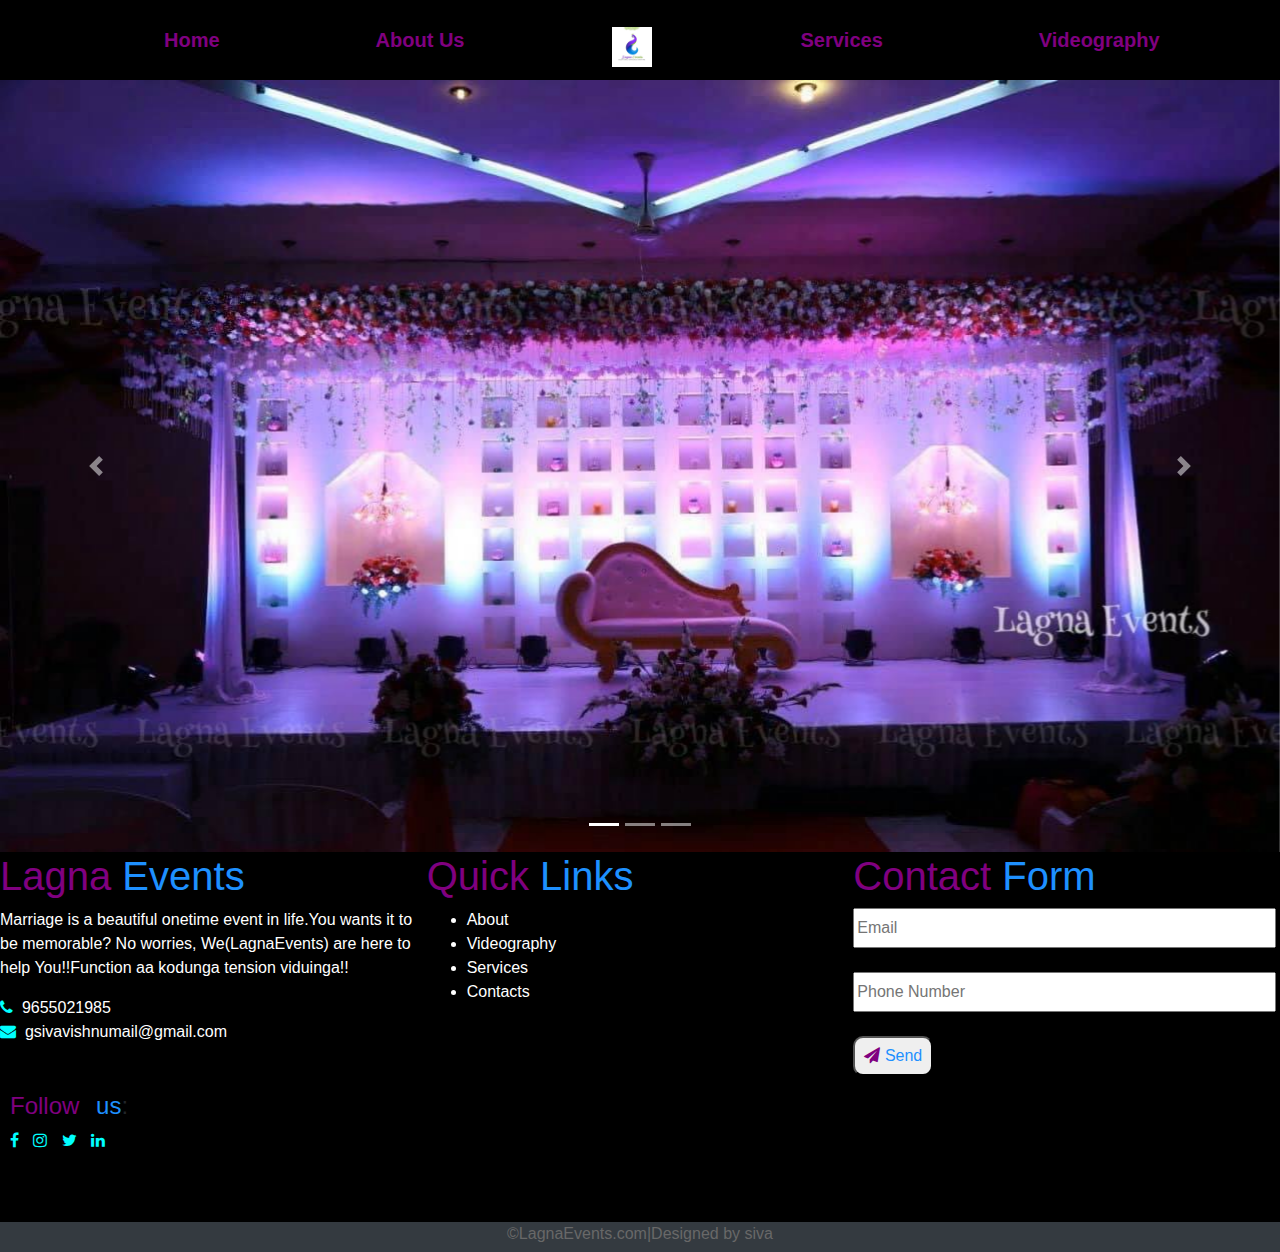
<file: index.html>
<!DOCTYPE html>
<html>
    <head>
        <!-- Latest compiled and minified CSS -->
      <link rel="stylesheet" href="https://stackpath.bootstrapcdn.com/bootstrap/4.3.1/css/bootstrap.min.css" integrity="sha384-ggOyR0iXCbMQv3Xipma34MD+dH/1fQ784/j6cY/iJTQUOhcWr7x9JvoRxT2MZw1T" crossorigin="anonymous">
      <!-- jQuery library -->
      <script src="https://ajax.googleapis.com/ajax/libs/jquery/3.5.1/jquery.min.js"></script>
     <!-- Latest compiled JavaScript -->
     <script src="https://maxcdn.bootstrapcdn.com/bootstrap/3.4.1/js/bootstrap.min.js"></script>
     <link rel="stylesheet" type="text/css" href="css/index.css"/>
     <link rel="icon" href="images/logo_lagna.jpg">
	 <link rel="stylesheet" href="https://stackpath.bootstrapcdn.com/bootstrap/4.5.0/css/bootstrap.min.css">
	<script src="https://code.jquery.com/jquery-3.5.1.slim.min.js" ></script>
	<script src="https://cdn.jsdelivr.net/npm/popper.js@1.16.0/dist/umd/popper.min.js" ></script>
	<script src="https://stackpath.bootstrapcdn.com/bootstrap/4.5.0/js/bootstrap.min.js" ></script>
     <title>Lagna Weddings</title>
     <link rel="stylesheet"href="https://stackpath.bootstrapcdn.com/font-awesome/4.7.0/css/font-awesome.min.css">
    </head>
    <body>
      <section id="nav-bar">
        <nav class="navbar navbar-expand-lg">
          <button class="navbar-toggler" type="button" data-toggle="collapse" data-target="#navbarNav" aria-controls="navbarNav" aria-expanded="false" aria-label="Toggle navigation">
            <span class="navbar-toggler-icon"></span>
          </button>
          <div class="collapse navbar-collapse" id="navbarNav">
            <ul class="navbar-nav">
              <li class="nav-item active">
                <a class="nav-link" href="index.html">Home <span class="sr-only">(current)</span></a>
              </li>
              <li class="nav-item">
                <a class="nav-link" href="pages/aboutus.html">About Us</a>
              </li>
              <li>
                <a class="nav-item" href="index.html"><img src="images/logo_lagna.jpg"></img></a>
              </li>
              <li class="nav-item">
                <a class="nav-link" href="pages/services.html">Services</a>
              </li>
              <!-- <li class="nav-item">
                <a class="nav-link disabled" href="#" tabindex="-1" aria-disabled="true">Videography</a>
              </li> -->
              <li class="nav-item">
                <a class="nav-link" href="pages/videography.html">Videography</a>
              </li>
            </ul>
          </div>
        </nav>
      </section>
  <section>
    <div id="carouselExampleIndicators" class="carousel slide" data-ride="carousel">
      <ol class="carousel-indicators">
        <li data-target="#carouselExampleIndicators" data-slide-to="0" class="active"></li>
        <li data-target="#carouselExampleIndicators" data-slide-to="1"></li>
        <li data-target="#carouselExampleIndicators" data-slide-to="2"></li>
      </ol>
      <div class="carousel-inner">
        <div class="carousel-item active">
          <img class="d-block w-100" src="images/lagna_1.jpg" alt="First slide">
        </div>
        <div class="carousel-item">
          <img class="d-block w-100" src="images/lagna_2.jpg" alt="Second slide">
        </div>
        <div class="carousel-item">
          <img class="d-block w-100" src="images/lagna_3.jpg" alt="Third slide">
        </div>
      </div>
      <a class="carousel-control-prev" href="#carouselExampleIndicators" role="button" data-slide="prev">
        <span class="carousel-control-prev-icon" aria-hidden="true"></span>
        <span class="sr-only">Previous</span>
      </a>
      <a class="carousel-control-next" href="#carouselExampleIndicators" role="button" data-slide="next">
        <span class="carousel-control-next-icon" aria-hidden="true"></span>
        <span class="sr-only">Next</span>
      </a>
    </div>
  </section>
  <section class="footer">
    <div class="footer-content">
      <div class="footer-section about">
        <h1 class="logo-text"><span id="lagna">Lagna</span> <span id="events">Events</span></h1>
        <p style="color:white">
          Marriage is a beautiful onetime event in life.You wants it to be memorable? No worries,
          We(LagnaEvents) are here to help You!!Function aa kodunga tension viduinga!!
        </p>
        <div class="contact">
          <span style="color:white"> <i  class="fa fa-phone"    style="color:aqua"></i>&nbsp; 9655021985</span> 
          <span style="color:white"> <i  class="fa fa-envelope" style="color:aqua"></i>&nbsp; gsivavishnumail@gmail.com</span>
        </div>
        <br></br>
        <div class="socials">
          <h4><span id="lagna">Follow</span> <span id="events">us</span>:</h4>
          <a href="https://www.facebook.com/lagnaevents"><span    style="color:white"> <i class="fa fa-facebook" style="color:aqua"></i></span></a>
          <span style="color:white"> <i class="fa fa-instagram" style="color:aqua"></i></span> 
          <span style="color:white"> <i class="fa fa-twitter"   style="color:aqua"></i></span> 
          <span style="color:white"> <i class="fa fa-linkedin"  style="color:aqua"></i></span> 
        </div>
      </div>
      <div class ="footer-section links">
        <h1><span id="lagna">Quick</span> <span id="events">Links</span></h1>
        <ul style="color:white">
          <li>About</li>
          <li>Videography</li>
          <li>Services</li>
          <li>Contacts</li>
        </ul>
      </div>
      <div class="footer-section contact-form">
        <h1 ><span id="lagna">Contact</span> <span id="events">Form</span></h1>
        <form action="index.html" method="post">
          <input type="email" placeholder="Email" style="height: 40px;width: 99%"></input>
          <br></br>
          <input type="phone" placeholder="Phone Number" style="height: 40px;width: 99%"></input>
          <br></br>
          <button style="height: 40px; width:80px;border-radius: 10px ;color:#1E90ff"><i class="fa fa-send"style="color:purple"></i>&nbsp;Send</button>
        </form>
      </div>
    </div>
    <div class="footer-bottom">
      &copy;LagnaEvents.com|Designed by siva
    </div>
  </section>
</body> 
</html>
</file>
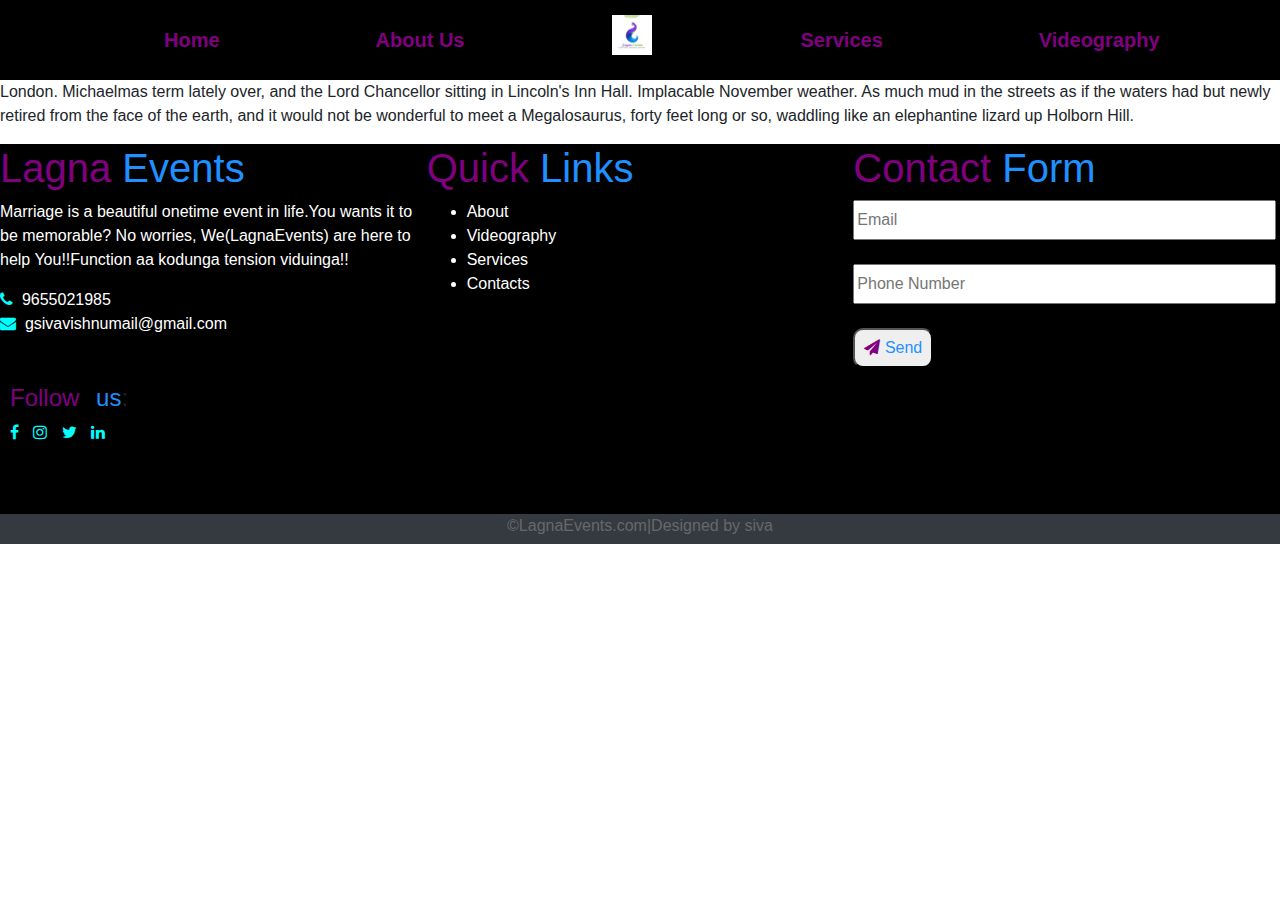
<file: pages/aboutus.html>
<!DOCTYPE html>
<html>
  <head>
    <!-- Latest compiled and minified CSS -->
  <link rel="stylesheet" href="https://stackpath.bootstrapcdn.com/bootstrap/4.3.1/css/bootstrap.min.css" integrity="sha384-ggOyR0iXCbMQv3Xipma34MD+dH/1fQ784/j6cY/iJTQUOhcWr7x9JvoRxT2MZw1T" crossorigin="anonymous">
  <!-- jQuery library -->
  <script src="https://ajax.googleapis.com/ajax/libs/jquery/3.5.1/jquery.min.js"></script>
 <!-- Latest compiled JavaScript -->
 <script src="https://maxcdn.bootstrapcdn.com/bootstrap/3.4.1/js/bootstrap.min.js"></script>
 <link rel="stylesheet" type="text/css" href="../css/index.css"/>
 <link rel="icon" href="../images/logo_lagna.jpg">
 <title>Lagna Weddings</title>
 <link rel="stylesheet"href="https://stackpath.bootstrapcdn.com/font-awesome/4.7.0/css/font-awesome.min.css">
</head>
    <body>
      <section id="nav-bar">
        <nav class="navbar navbar-expand-lg navbar-dark bg-dark">
          <button class="navbar-toggler" type="button" data-toggle="collapse" data-target="#navbarNav" aria-controls="navbarNav" aria-expanded="false" aria-label="Toggle navigation">
            <span class="navbar-toggler-icon"></span>
          </button>
          <div class="collapse navbar-collapse" id="navbarNav">
            <ul class="navbar-nav">
              <li class="nav-item active">
                <a class="nav-link" href="../index.html">Home <span class="sr-only">(current)</span></a>
              </li>
              <li class="nav-item">
                <a class="nav-link" href="aboutus.html">About Us</a>
              </li>
              <li>
                <a class="nav-item" href="../index.html"><img src="../images/logo_lagna.jpg"></img></a>
              </li>
              <li class="nav-item">
                <a class="nav-link" href="services.html">Services</a>
              </li>
              <!-- <li class="nav-item">
                <a class="nav-link disabled" href="#" tabindex="-1" aria-disabled="true">Videography</a>
              </li> -->
              <li class="nav-item">
                <a class="nav-link" href="videography.html">Videography</a>
              </li>
            </ul>
          </div>
        </nav>
      </section>
      <section>
        <p>
          London. Michaelmas term lately over, and the Lord Chancellor sitting in Lincoln's Inn Hall. Implacable November weather. As much mud in the streets as if the waters had but newly retired from the face of the earth, and it would not be wonderful to meet a Megalosaurus, forty feet long or so, waddling like an elephantine lizard up Holborn Hill.
        </p>
      </section>
      <section class="footer">
        <div class="footer-content">
          <div class="footer-section about">
            <h1 class="logo-text"><span id="lagna">Lagna</span> <span id="events">Events</span></h1>
            <p style="color:white">
              Marriage is a beautiful onetime event in life.You wants it to be memorable? No worries,
              We(LagnaEvents) are here to help You!!Function aa kodunga tension viduinga!!
            </p>
            <div class="contact">
              <span style="color:white"> <i class="fa fa-phone" style="color:aqua"></i>&nbsp; 9655021985</span> 
              <span style="color:white"><i class="fa fa-envelope" style="color:aqua"></i>&nbsp; gsivavishnumail@gmail.com</span>
            </div>
            <br></br>
            <div class="socials">
              <h4><span id="lagna">Follow</span> <span id="events">us</span>:</h4>
              <a href="https://www.facebook.com/lagnaevents"><span style="color:white"> <i class="fa fa-facebook" style="color:aqua"></i></span></a>
              <span style="color:white"> <i class="fa fa-instagram" style="color:aqua"></i></span> 
              <span style="color:white"> <i class="fa fa-twitter" style="color:aqua"></i></span> 
              <span style="color:white"> <i class="fa fa-linkedin" style="color:aqua"></i></span> 
            </div>
          </div>
          <div class ="footer-section links">
            <h1><span id="lagna">Quick</span> <span id="events">Links</span></h1>
            <ul style="color:white">
              <li>About</li>
              <li>Videography</li>
              <li>Services</li>
              <li>Contacts</li>
            </ul>
          </div>
          <div class="footer-section contact-form">
            <h1 ><span id="lagna">Contact</span> <span id="events">Form</span></h1>
            <form action="../index.html" method="post">
              <input type="email" placeholder="Email" style="height: 40px;width: 99%"></input>
              <br></br>
              <input type="phone" placeholder="Phone Number" style="height: 40px;width: 99%"></input>
              <br></br>
              <button style="height: 40px; width:80px;border-radius: 10px ;color:#1E90ff"><i class="fa fa-send"style="color:purple"></i>&nbsp;Send</button>
            </form>
          </div>
        </div>
        <div class="footer-bottom">
          &copy;LagnaEvents.com|Designed by siva
        </div>
      </section>
</file>
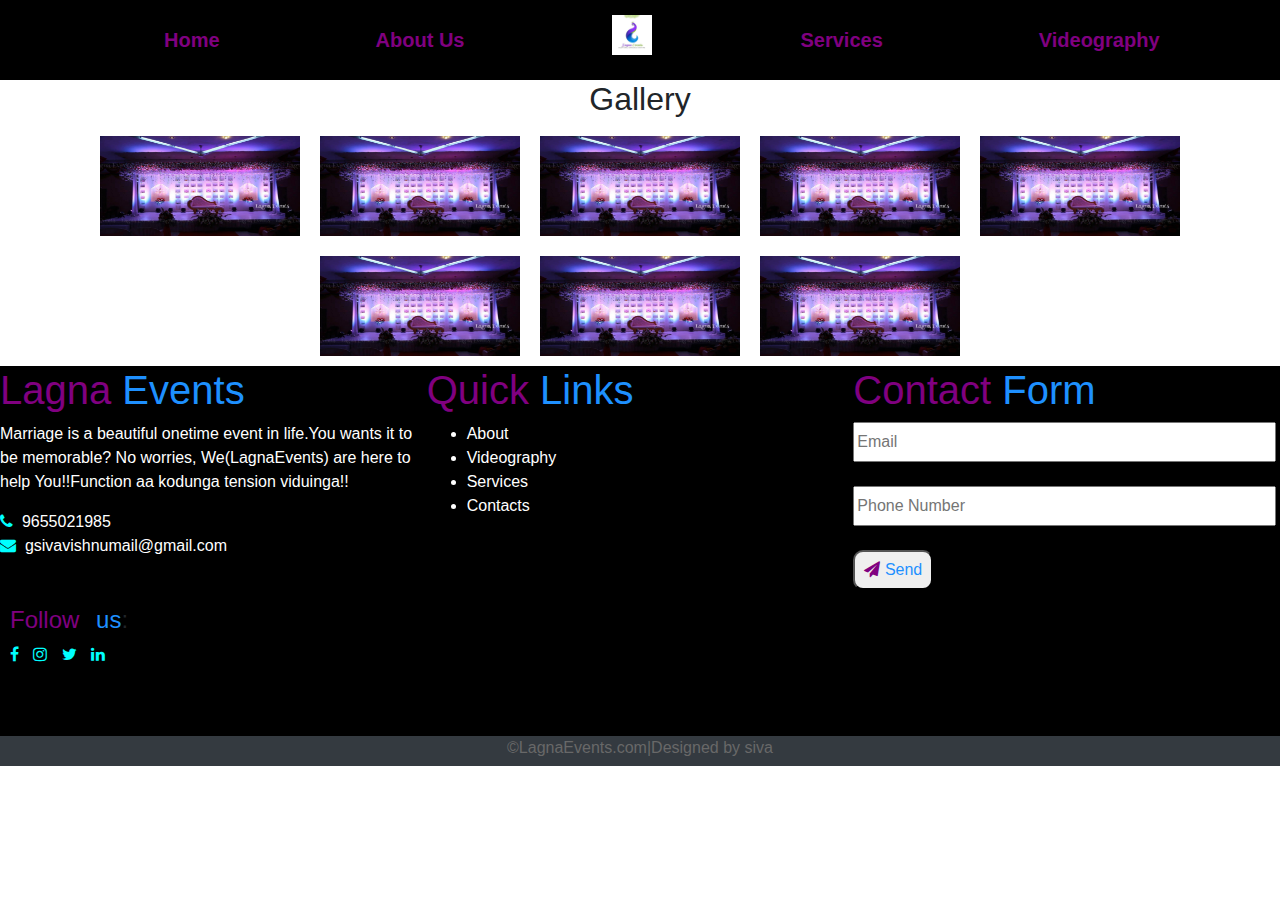
<file: pages/services.html>
<!DOCTYPE html>
<html>
  <head>
    <!-- Latest compiled and minified CSS -->
  <link rel="stylesheet" href="https://stackpath.bootstrapcdn.com/bootstrap/4.3.1/css/bootstrap.min.css" integrity="sha384-ggOyR0iXCbMQv3Xipma34MD+dH/1fQ784/j6cY/iJTQUOhcWr7x9JvoRxT2MZw1T" crossorigin="anonymous">
  <!-- jQuery library -->
  <script src="https://ajax.googleapis.com/ajax/libs/jquery/3.5.1/jquery.min.js"></script>
 <!-- Latest compiled JavaScript -->
 <script src="https://maxcdn.bootstrapcdn.com/bootstrap/3.4.1/js/bootstrap.min.js"></script>
 <link rel="stylesheet" type="text/css" href="../css/index.css"/>
 <link rel="icon" href="../images/logo_lagna.jpg">
 <title>Lagna Weddings</title>
 <link rel="stylesheet"href="https://stackpath.bootstrapcdn.com/font-awesome/4.7.0/css/font-awesome.min.css">
</head>
    <body>
      <section id="nav-bar">
        <nav class="navbar navbar-expand-lg">
          <button class="navbar-toggler" type="button" data-toggle="collapse" data-target="#navbarNav" aria-controls="navbarNav" aria-expanded="false" aria-label="Toggle navigation">
            <span class="navbar-toggler-icon"></span>
          </button>
          <div class="collapse navbar-collapse" id="navbarNav">
            <ul class="navbar-nav">
              <li class="nav-item active">
                <a class="nav-link" href="../index.html">Home <span class="sr-only">(current)</span></a>
              </li>
              <li class="nav-item">
                <a class="nav-link" href="aboutus.html">About Us</a>
              </li>
              <li>
                <a class="nav-item" href="../index.html"><img src="../images/logo_lagna.jpg"></img></a>
              </li>
              <li class="nav-item">
                <a class="nav-link" href="services.html">Services</a>
              </li>
              <!-- <li class="nav-item">
                <a class="nav-link disabled" href="#" tabindex="-1" aria-disabled="true">Videography</a>
              </li> -->
              <li class="nav-item">
                <a class="nav-link" href="videography.html">Videography</a>
              </li>
            </ul>
          </div>
        </nav>
      </section>
      <section class="gallery">
          <h2 style="text-align: center">Gallery</h2>
          <section class='gallery-links'>
            <a href="#" class="gallery-img">
                <img src="../images/lagna_1.jpg"></img>
            </a>
            <a href="#" class="gallery-img">
                <img src="../images/lagna_1.jpg"></img>
            </a>
            <a href="#" class="gallery-img">
                <img src="../images/lagna_1.jpg"></img>
            </a>
            <a href="#" class="gallery-img">
                <img src="../images/lagna_1.jpg"></img>
            </a>
            <a href="#" class="gallery-img">
                <img src="../images/lagna_1.jpg"></img>
            </a>
            <a href="#" class="gallery-img">
                <img src="../images/lagna_1.jpg"></img>
            </a>
            <a href="#" class="gallery-img">
                <img src="../images/lagna_1.jpg"></img>
            </a>
            <a href="#" class="gallery-img">
                <img src="../images/lagna_1.jpg"></img>
            </a>
          </section>
      </section>
      <section class="footer">
        <div class="footer-content">
          <div class="footer-section about">
            <h1 class="logo-text"><span id="lagna">Lagna</span> <span id="events">Events</span></h1>
            <p style="color:white">
              Marriage is a beautiful onetime event in life.You wants it to be memorable? No worries,
              We(LagnaEvents) are here to help You!!Function aa kodunga tension viduinga!!
            </p>
            <div class="contact">
              <span style="color:white"> <i class="fa fa-phone" style="color:aqua"></i>&nbsp; 9655021985</span> 
              <span style="color:white"><i class="fa fa-envelope" style="color:aqua"></i>&nbsp; gsivavishnumail@gmail.com</span>
            </div>
            <br></br>
            <div class="socials">
              <h4><span id="lagna">Follow</span> <span id="events">us</span>:</h4>
              <a href="https://www.facebook.com/lagnaevents"><span style="color:white"> <i class="fa fa-facebook" style="color:aqua"></i></span></a>
              <span style="color:white"> <i class="fa fa-instagram" style="color:aqua"></i></span> 
              <span style="color:white"> <i class="fa fa-twitter" style="color:aqua"></i></span> 
              <span style="color:white"> <i class="fa fa-linkedin" style="color:aqua"></i></span> 
            </div>
          </div>
          <div class ="footer-section links">
            <h1><span id="lagna">Quick</span> <span id="events">Links</span></h1>
            <ul style="color:white">
              <li>About</li>
              <li>Videography</li>
              <li>Services</li>
              <li>Contacts</li>
            </ul>
          </div>
          <div class="footer-section contact-form">
            <h1 ><span id="lagna">Contact</span> <span id="events">Form</span></h1>
            <form action="../index.html" method="post">
              <input type="email" placeholder="Email" style="height: 40px;width: 99%"></input>
              <br></br>
              <input type="phone" placeholder="Phone Number" style="height: 40px;width: 99%"></input>
              <br></br>
              <button style="height: 40px; width:80px;border-radius: 10px ;color:#1E90ff"><i class="fa fa-send"style="color:purple"></i>&nbsp;Send</button>
            </form>
          </div>
        </div>
        <div class="footer-bottom">
          &copy;LagnaEvents.com|Designed by siva
        </div>
      </section>
</file>
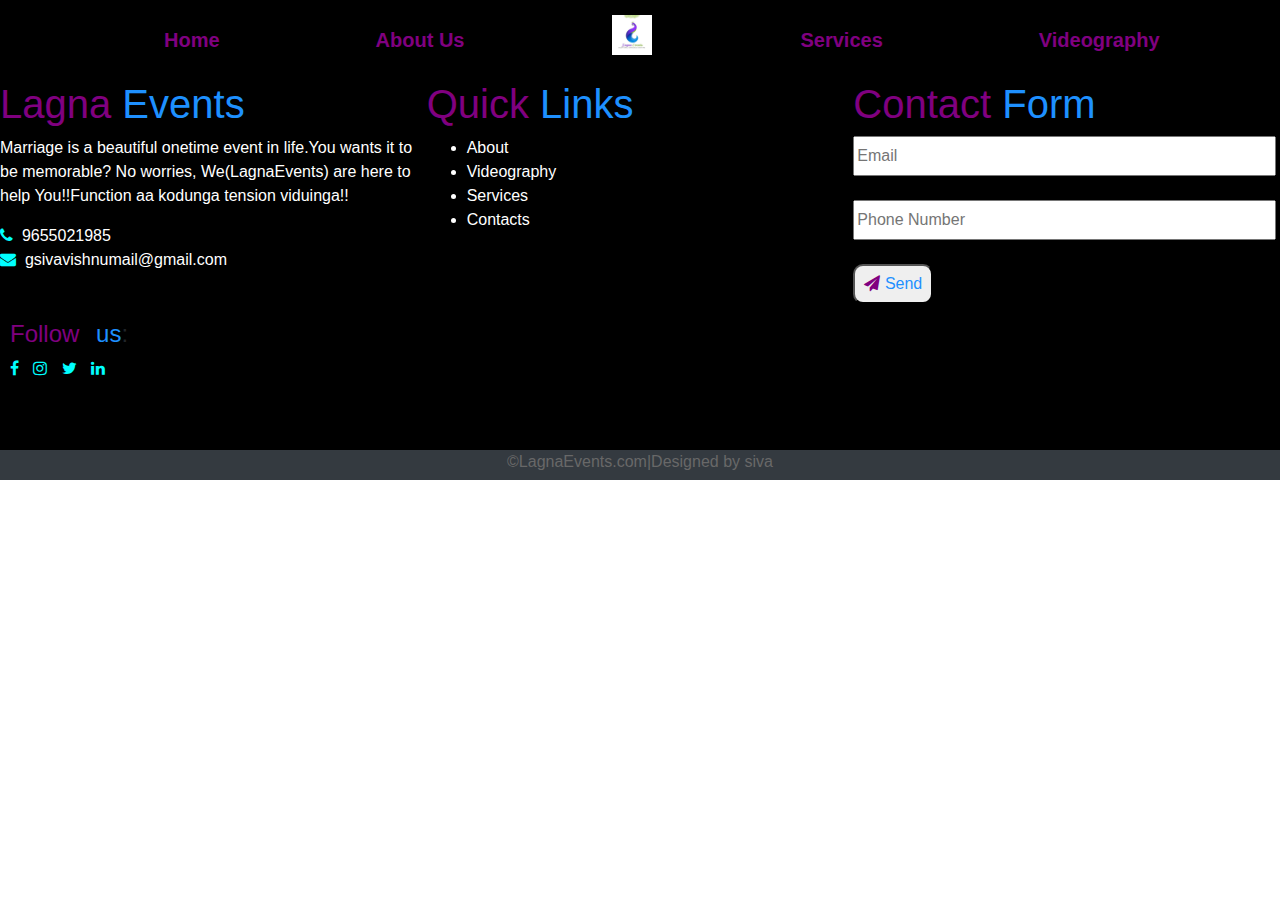
<file: pages/videography.html>
<!DOCTYPE html>
<html>
  <head>
    <!-- Latest compiled and minified CSS -->
  <link rel="stylesheet" href="https://stackpath.bootstrapcdn.com/bootstrap/4.3.1/css/bootstrap.min.css" integrity="sha384-ggOyR0iXCbMQv3Xipma34MD+dH/1fQ784/j6cY/iJTQUOhcWr7x9JvoRxT2MZw1T" crossorigin="anonymous">
  <!-- jQuery library -->
  <script src="https://ajax.googleapis.com/ajax/libs/jquery/3.5.1/jquery.min.js"></script>
 <!-- Latest compiled JavaScript -->
 <script src="https://maxcdn.bootstrapcdn.com/bootstrap/3.4.1/js/bootstrap.min.js"></script>
 <link rel="stylesheet" type="text/css" href="../css/index.css"/>
 <link rel="icon" href="../images/logo_lagna.jpg">
 <title>Lagna Weddings</title>
 <link rel="stylesheet"href="https://stackpath.bootstrapcdn.com/font-awesome/4.7.0/css/font-awesome.min.css">
</head>
    <body>
      <section id="nav-bar">
        <nav class="navbar navbar-expand-lg">
          <button class="navbar-toggler" type="button" data-toggle="collapse" data-target="#navbarNav" aria-controls="navbarNav" aria-expanded="false" aria-label="Toggle navigation">
            <span class="navbar-toggler-icon"></span>
          </button>
          <div class="collapse navbar-collapse" id="navbarNav">
            <ul class="navbar-nav">
              <li class="nav-item active">
                <a class="nav-link" href="../index.html">Home <span class="sr-only">(current)</span></a>
              </li>
              <li class="nav-item">
                <a class="nav-link" href="aboutus.html">About Us</a>
              </li>
              <li>
                <a class="nav-item" href="../index.html"><img src="../images/logo_lagna.jpg"></img></a>
              </li>
              <li class="nav-item">
                <a class="nav-link" href="services.html">Services</a>
              </li>
              <li class="nav-item">
                <a class="nav-link" href="videography.html">Videography</a>
              </li>
              <!-- <li class="nav-item">
                <a class="nav-link disabled" href="videography.html" tabindex="-1" aria-disabled="true">Videography</a>
              </li> -->
            </ul>
          </div>
        </nav>
      </section>
      <section class="footer">
        <div class="footer-content">
          <div class="footer-section about">
            <h1 class="logo-text"><span id="lagna">Lagna</span> <span id="events">Events</span></h1>
            <p style="color:white">
              Marriage is a beautiful onetime event in life.You wants it to be memorable? No worries,
              We(LagnaEvents) are here to help You!!Function aa kodunga tension viduinga!!
            </p>
            <div class="contact">
              <span style="color:white"> <i class="fa fa-phone" style="color:aqua"></i>&nbsp; 9655021985</span> 
              <span style="color:white"><i class="fa fa-envelope" style="color:aqua"></i>&nbsp; gsivavishnumail@gmail.com</span>
            </div>
            <br></br>
            <div class="socials">
              <h4><span id="lagna">Follow</span> <span id="events">us</span>:</h4>
              <a href="https://www.facebook.com/lagnaevents"><span style="color:white"> <i class="fa fa-facebook" style="color:aqua"></i></span></a>
              <span style="color:white"> <i class="fa fa-instagram" style="color:aqua"></i></span> 
              <span style="color:white"> <i class="fa fa-twitter" style="color:aqua"></i></span> 
              <span style="color:white"> <i class="fa fa-linkedin" style="color:aqua"></i></span> 
            </div>
          </div>
          <div class ="footer-section links">
            <h1><span id="lagna">Quick</span> <span id="events">Links</span></h1>
            <ul style="color:white">
              <li>About</li>
              <li>Videography</li>
              <li>Services</li>
              <li>Contacts</li>
            </ul>
          </div>
          <div class="footer-section contact-form">
            <h1 ><span id="lagna">Contact</span> <span id="events">Form</span></h1>
            <form action="../index.html" method="post">
              <input type="email" placeholder="Email" style="height: 40px;width: 99%"></input>
              <br></br>
              <input type="phone" placeholder="Phone Number" style="height: 40px;width: 99%"></input>
              <br></br>
              <button style="height: 40px; width:80px;border-radius: 10px ;color:#1E90ff"><i class="fa fa-send"style="color:purple"></i>&nbsp;Send</button>
            </form>
          </div>
        </div>
        <div class="footer-bottom">
          &copy;LagnaEvents.com|Designed by siva
        </div>
      </section>
</file>
<file: css/index.css>
.nav-link{
    color:purple !important;
    padding: 20px;
}
.nav-item{
    padding-left:140px;
}
.navbar{
    background: black !important;
    height:80px;
}
#navbarNav{
    font-size: 20px;
    font-family: sans-serif;
    font-weight: bolder;
}
.nav-item img{
    height:40px;
    position: relative;
    top:10px;
}
#nav-bar{
    position: sticky;
    top:0;
    z-index:10;
}
.footer{
    background:black;
    columns: #d3d3d3;
    height:400px;
    position: relative;
}
.footer .footer-bottom{
    background: #343a40;
    color:#686868;
    height:30px;
    width: 100%;
    text-align:center;
    position: absolute;
    bottom:0px;
    left: 0px;
    padding-top:20x;
}
.footer .footer-content{
    height:350px;
    display:flex;
}
.footer-section #lagna{
    color:#800080;
}
.footer-section #events{
    color:#1E90FF;
}
.footer .footer-content .footer-section{
    flex:1;
}
.footer .footer-content .about .contact span{
    display:block;
}
.socials span{
    padding-left:10px;
}
.gallery-links{
    display:flex;
    flex-flow:row wrap; 
    justify-content: center;
}
.gallery-img{
    margin:10px;
    width:200px;
    height:100px;
}
.gallery-img img{
    width:200px;
    height:100px;
}
</file>
